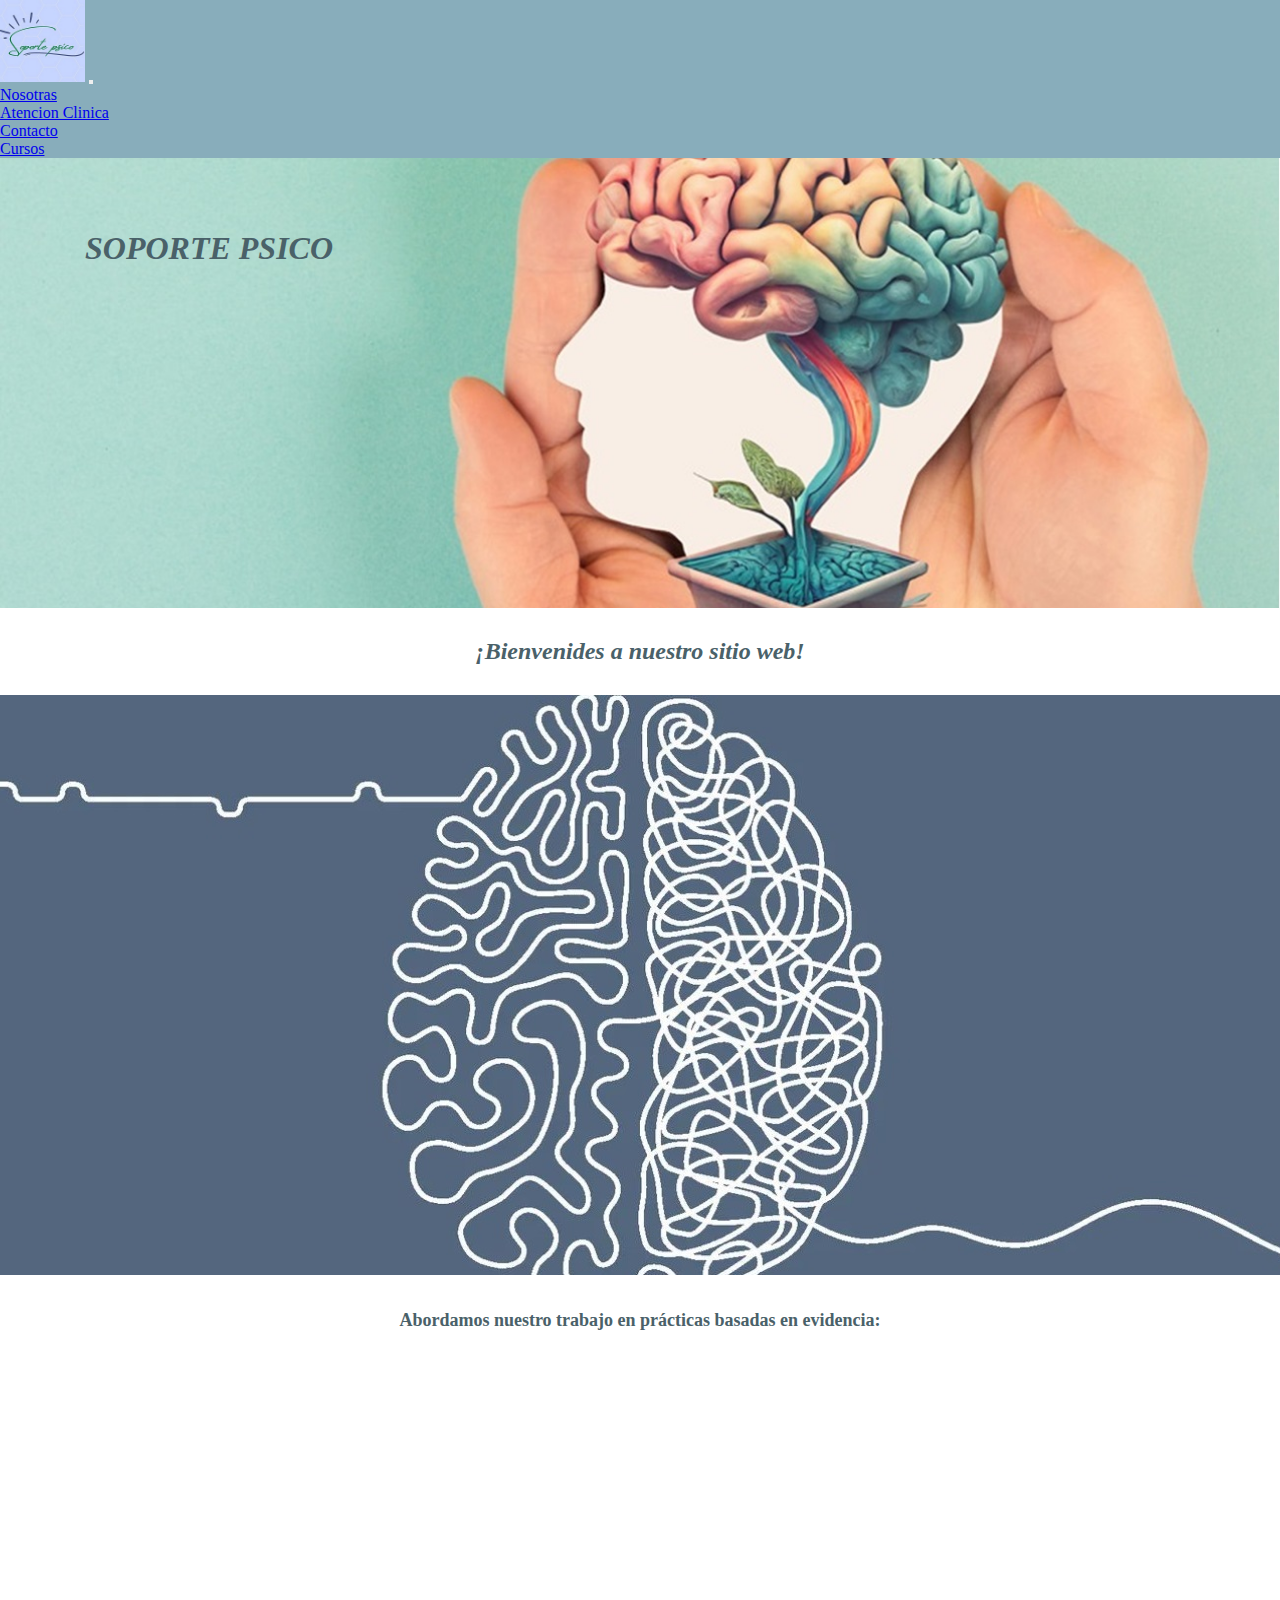
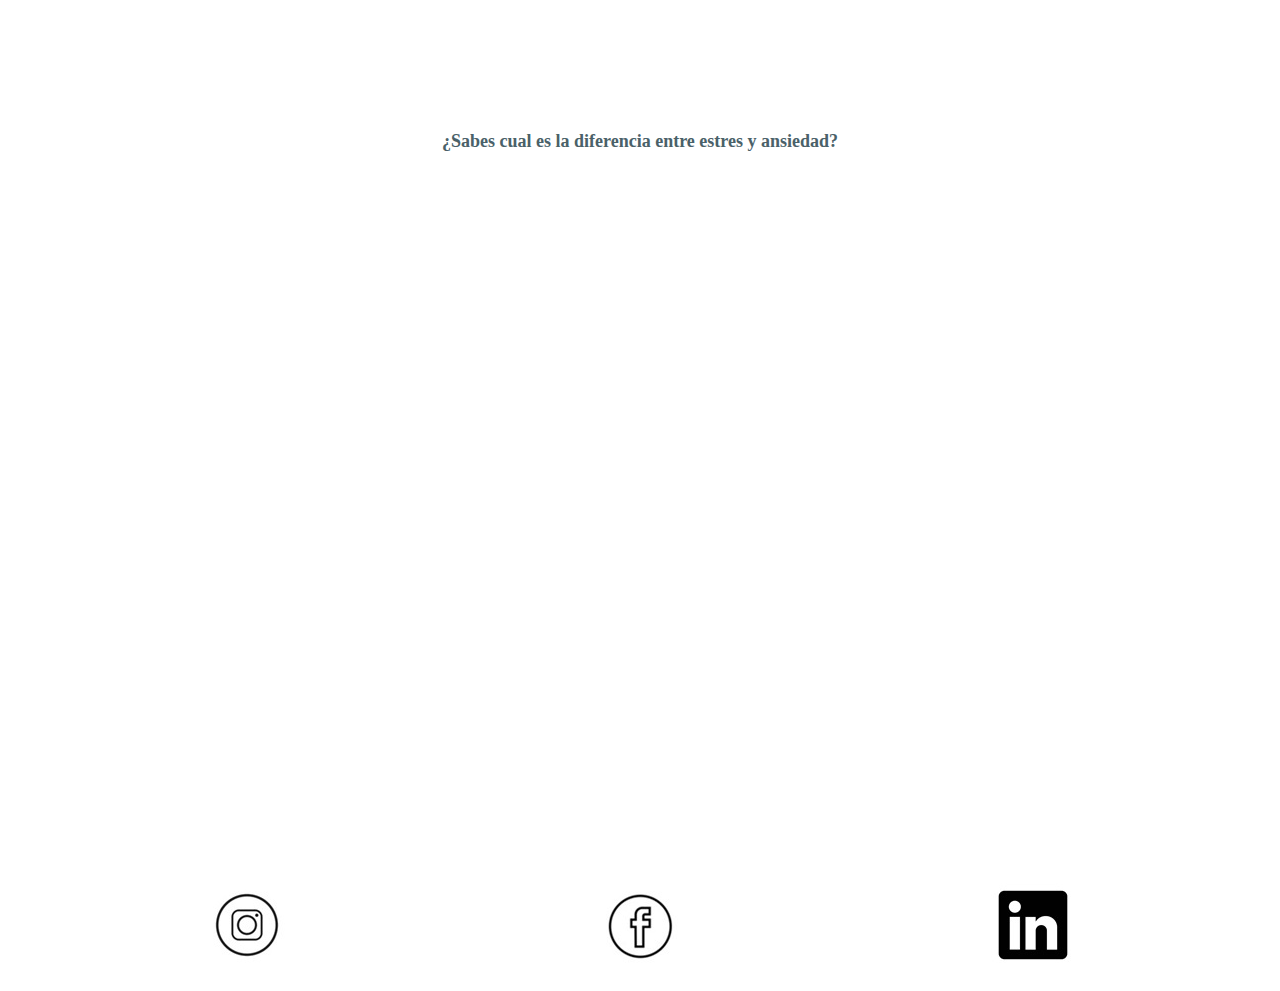
<file: index.html>
<!DOCTYPE html>
<html lang="en">
<head>
    <meta charset="UTF-8">
    <meta name="viewport" content="width=device-width, initial-scale=1.0">

    <meta name="description" content="SoportePsico representa un proyecto dedicado a la divulgación de la psicología científica. Brindamos terapias de enfoque cognitivo-conductual para abordar diversas condiciones de salud mental. Además, proporcionamos cursos diseñados para profesionales que deseen especializarse en técnicas conductuales, ofreciendo una oportunidad para ampliar sus conocimientos y habilidades en el tratamiento de diversas afecciones psicológicas.">
    <meta name="keywords" content="psicología, psicóloga, terapia, emociones, estres, ansiedad">
    <title>Soporte-psico Home</title>
    
    <!-- link animate --> 
    <link rel="stylesheet" href="https://cdnjs.cloudflare.com/ajax/libs/animate.css/4.1.1/animate.min.css"/>
    <!-- aos --> 
    <link href="https://unpkg.com/aos@2.3.1/dist/aos.css" rel="stylesheet">
    <script src="https://unpkg.com/aos@2.3.1/dist/aos.js"></script>
    <!-- link bootstrap --> 
    <link href="https://cdn.jsdelivr.net/npm/bootstrap@5.3.2/dist/css/bootstrap.min.css" rel="stylesheet" integrity="sha384-T3c6CoIi6uLrA9TneNEoa7RxnatzjcDSCmG1MXxSR1GAsXEV/Dwwykc2MPK8M2HN" crossorigin="anonymous">
    <!-- link sass --> 
    <link rel="stylesheet" href="./css/estilo.css">


</head>
<body>

    <!-- Encabezado del sitio --> 
    <header>
        <nav class="navbar navbar-expand-lg colorNav">
            <div class="container-fluid">
              <a class="navbar-brand" href="./index.html"> <img class="logo" src="./imagenes/logo.jpeg" alt="logo soportepsico"></a>
              <button class="navbar-toggler" type="button" data-bs-toggle="collapse" data-bs-target="#navbarNav" aria-controls="navbarNav" aria-expanded="false" aria-label="Toggle navigation">
                <span class="navbar-toggler-icon"></span>
              </button>
              <div class="collapse navbar-collapse justify-content-end" id="navbarNav">
                <ul class="navbar-nav">
                  <li class="nav-item">
                    <a class="nav-link" href="./pages/nosotras.html">Nosotras</a>
                  </li>
                  <li class="nav-item">
                    <a class="nav-link" href="./pages/atencion-clinica.html">Atencion Clinica</a>
                  </li>
                  <li class="nav-item">
                    <a class="nav-link" href="./pages/contacto.html">Contacto</a>
                  </li>
                  <li class="nav-item">
                    <a class="nav-link" href="./pages/cursos.html">Cursos</a>
                  </li>
                </ul>
              </div>
            </div>
          </nav>

    </header>
    <main>
        <!-- Banner, titulo principal y subtitulo --> 

        <section class="fondo">
            <h1 class="soporte animate__animated animate__jello animate__slower"><em>Soporte Psico</em></h1>
            
        </section>

        

        <!-- Presentado la web -->

        <h2>¡Bienvenides a nuestro sitio web!</h2>

        <div class="cerebro">

          <img class="img-fluid" src="./imagenes/cerebroo.jpg" alt="imagen simulando un laberinto con forma de cerebro visto desde arriba">
        </div>

      
        <p class="parrafo-presentacion">Abordamos nuestro trabajo en prácticas basadas en evidencia:</p>
        
       
       <!-- video de youtube -->

       <div class="videotecnicas">

        <iframe width="560" height="315" src="https://www.youtube.com/embed/q46cydPF_pI?si=2jtUUo6bvHrXEVK6" title="YouTube video player" frameborder="0" allow="accelerometer; autoplay; clipboard-write; encrypted-media; gyroscope; picture-in-picture; web-share" allowfullscreen></iframe>

       </div>

       <!-- imagen estres y ansiedad -->

       <p class="ansiedad">¿Sabes cual es la diferencia entre estres y ansiedad?</p>

       
       <section class="grid-ansiedad">
        <div data-aos="flip-left" class="unoestres">
            <img class="img-fluid" src="./imagenes/estres.jpeg" alt="imagen haciendo una comparacion entre estres y ansiedad">
        </div>
        <div data-aos="flip-right" class="unoansiedad">
            <img class="img-fluid" src="./imagenes/estres y ansiedad3.jpg" alt="imagen con algunos consejos para controlar la ansiedad">
        </div>
      
      </section>
    

    </main>



<footer>
    <!-- Final, enlace a redes sociales -->
    
    

    <div class="redes">
        <a href="https://instagram.com/soportepsico?igshid=NjIwNzIyMDk2Mg==">
            <img src="./imagenes/logo ig.jpg" alt="logo de instagram">
        </a>
        
        <a href="https://www.facebook.com">
           <img src="./imagenes/logo facebook.jpg" alt="logo de facebook">
        </a>
       
        <a href="https://ar.linkedin.com">
            <img src="./imagenes/logo in.jpg" alt="logo de linkedin">
        </a>

    </div>
 

</footer>
<script src="https://cdn.jsdelivr.net/npm/bootstrap@5.3.2/dist/js/bootstrap.bundle.min.js" integrity="sha384-C6RzsynM9kWDrMNeT87bh95OGNyZPhcTNXj1NW7RuBCsyN/o0jlpcV8Qyq46cDfL" crossorigin="anonymous"></script>
<script>
  AOS.init();
</script>
</body>
</html>
</file>
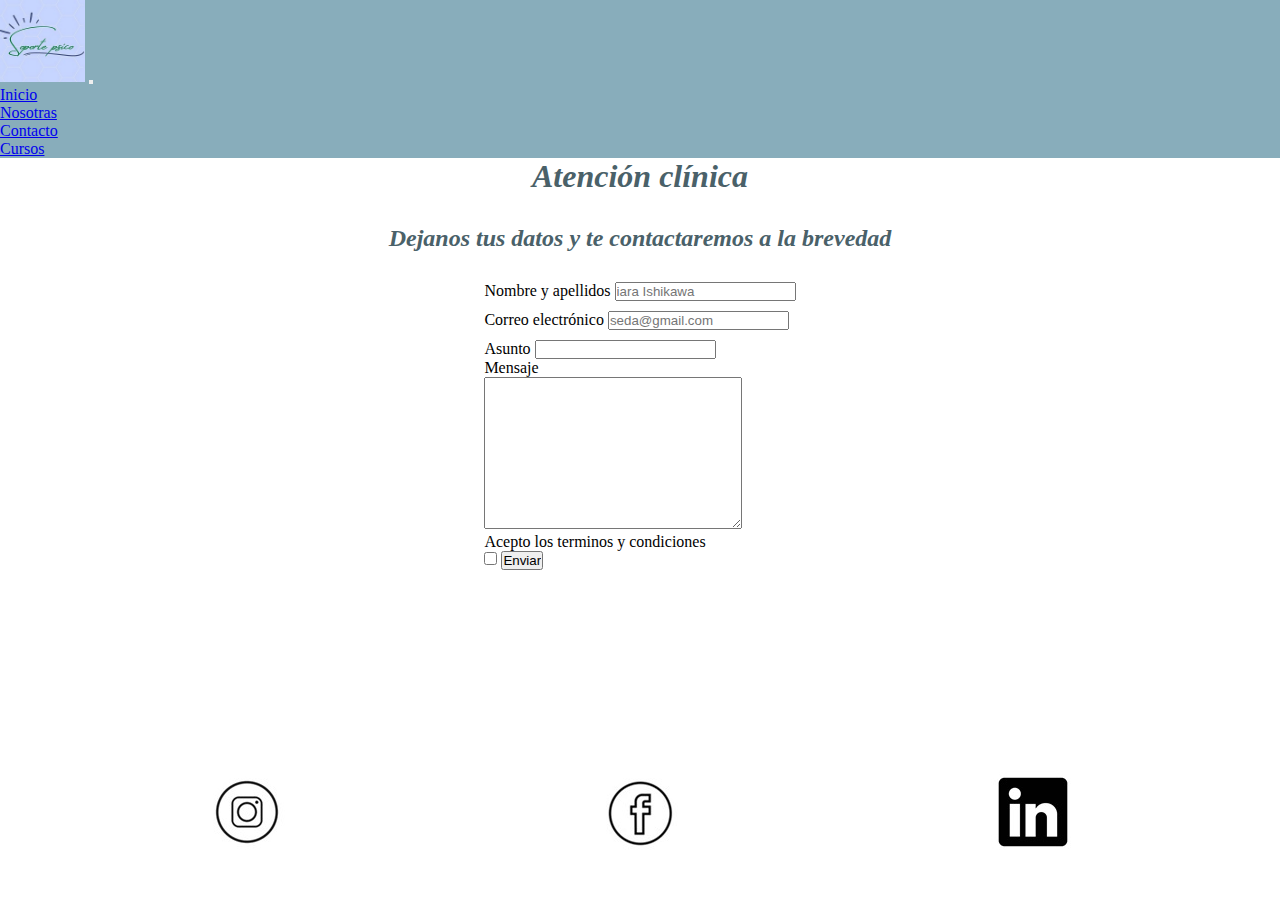
<file: pages/atencion-clinica.html>
<!DOCTYPE html>
<html lang="en">
<head>
    <meta charset="UTF-8">
    <meta name="viewport" content="width=device-width, initial-scale=1.0">

    <meta name="description" content="Aqui podras dejarnos tus datos y te contactaremos a la brevedad">
    <meta name="keywords" content="terapia, tratamiento, atención, acompañamiento">
    <title>Soporte-psico Atención clínica </title>
    
    <!-- link animate --> 
    <link rel="stylesheet" href="https://cdnjs.cloudflare.com/ajax/libs/animate.css/4.1.1/animate.min.css"/>
    <!-- link bootstrap --> 
    <link href="https://cdn.jsdelivr.net/npm/bootstrap@5.3.2/dist/css/bootstrap.min.css" rel="stylesheet" integrity="sha384-T3c6CoIi6uLrA9TneNEoa7RxnatzjcDSCmG1MXxSR1GAsXEV/Dwwykc2MPK8M2HN" crossorigin="anonymous">
    <!-- link sass -->
    <link rel="stylesheet" href="../css/estilo.css">

</head>
<body>
    <!-- Encabezado del sitio --> 
    <header>
        <nav class="navbar navbar-expand-lg colorNav">
            <div class="container-fluid">
              <a class="navbar-brand" href="../index.html"> <img class="logo" src="../imagenes/logo.jpeg" alt="logo soportepsico"></a>
              <button class="navbar-toggler" type="button" data-bs-toggle="collapse" data-bs-target="#navbarNav" aria-controls="navbarNav" aria-expanded="false" aria-label="Toggle navigation">
                <span class="navbar-toggler-icon"></span>
              </button>
              <div class="collapse navbar-collapse justify-content-end" id="navbarNav">
                <ul class="navbar-nav">
                  <li class="nav-item">
                    <a class="nav-link" href="../index.html">Inicio</a>
                  </li>
                  <li class="nav-item">
                    <a class="nav-link" href="./nosotras.html">Nosotras</a>
                  </li>
                  <li class="nav-item">
                    <a class="nav-link" href="./contacto.html">Contacto</a>
                  </li>
                  <li class="nav-item">
                    <a class="nav-link" href="./cursos.html">Cursos</a>
                  </li>
                </ul>
              </div>
            </div>
          </nav>

    </header>
    <main>
        <!-- Titulo principal y secundario -->

        <h1>Atención clínica</h1>

        <h2>Dejanos tus datos y te contactaremos a la brevedad</h2>

        <!-- Formulario -->

        

        <section class="formulario">
            <form action="form.php" method="post">
                <div>
                    <label for="">Nombre y apellidos</label> 
                    <input type="text" name="Nombre y apellidos" id="Nombre" placeholder="iara Ishikawa">
                </div>
                
    
                <div class="separacionuno">
                    <label for="">Correo electrónico</label>
                    <input type="text" name="Correo electrónico" id="email" placeholder="seda@gmail.com">
                </div>
                
    
                <div class="separaciondos">
                    <label for="">Asunto</label>
                    <input type="text" name="Asunto" id="Asunto">
                </div>
                
    
                <div>
                    <p>Mensaje</p>
                    <textarea name="Mensaje" id="Mensaje" cols="30" rows="10"></textarea>
                </div>
    
                <div>
                    <p>Acepto los terminos y condiciones</p>
                    <input type="checkbox" name="" id="">
                    <input type="submit" value="Enviar">
                </div>
                
    
            </form>


        </section>
    </main>   



<footer>
    <!-- Final, enlace a redes sociales -->
    
     
    <div class="redes">
        <a href="https://instagram.com/soportepsico?igshid=NjIwNzIyMDk2Mg==">
            <img src="../imagenes/logo ig.jpg" alt="logo de instagram">
        </a>
        
        <a href="https://www.facebook.com">
           <img src="../imagenes/logo facebook.jpg" alt="logo de facebook">
        </a>
       
        <a href="https://ar.linkedin.com">
            <img src="../imagenes/logo in.jpg" alt="logo de linkedin">
        </a>

    </div>
 

</footer>
<script src="https://cdn.jsdelivr.net/npm/bootstrap@5.3.2/dist/js/bootstrap.bundle.min.js" integrity="sha384-C6RzsynM9kWDrMNeT87bh95OGNyZPhcTNXj1NW7RuBCsyN/o0jlpcV8Qyq46cDfL" crossorigin="anonymous"></script>
</body>
</html>
</file>
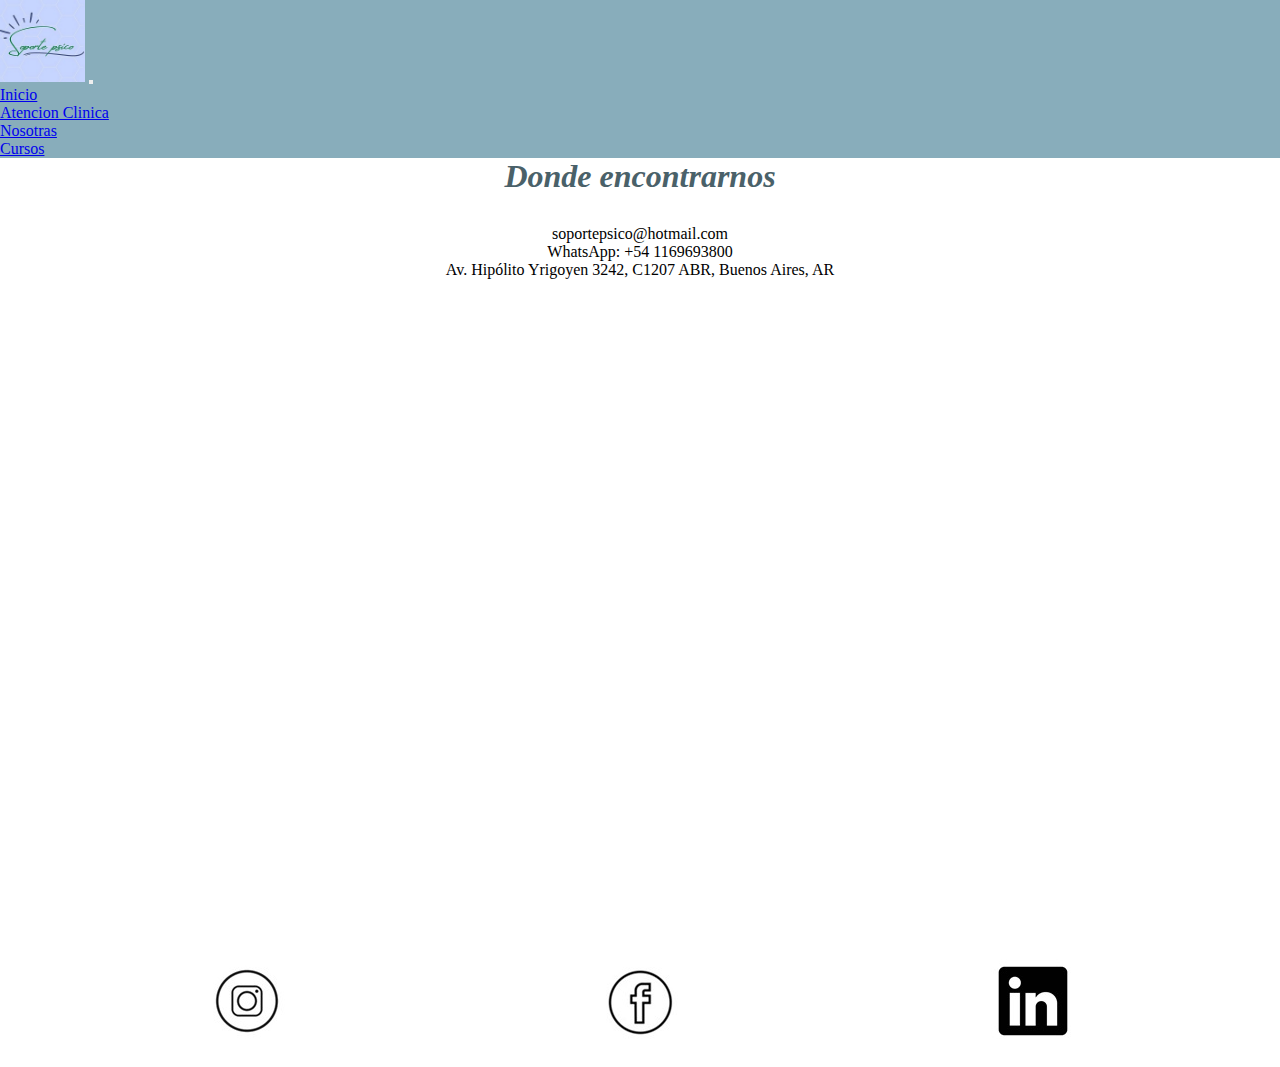
<file: pages/contacto.html>
<!DOCTYPE html>
<html lang="en">
<head>
    <meta charset="UTF-8">
    <meta name="viewport" content="width=device-width, initial-scale=1.0">

    <meta name="description" content="Aqui podras ponerte en contacto con nosotras">
    <meta name="keywords" content="contacto, teléfono, dirección , whatsapp">
    <title>Soporte-psico Contacto</title>

    <!-- link animate --> 
    <link rel="stylesheet" href="https://cdnjs.cloudflare.com/ajax/libs/animate.css/4.1.1/animate.min.css"/>
    <!-- link bootstrap --> 
    <link href="https://cdn.jsdelivr.net/npm/bootstrap@5.3.2/dist/css/bootstrap.min.css" rel="stylesheet" integrity="sha384-T3c6CoIi6uLrA9TneNEoa7RxnatzjcDSCmG1MXxSR1GAsXEV/Dwwykc2MPK8M2HN" crossorigin="anonymous">
    <!-- link sass -->
    <link rel="stylesheet" href="../css/estilo.css">

</head>
<body>
    <!-- Encabezado del sitio --> 
    <header>
        <nav class="navbar navbar-expand-lg colorNav">
            <div class="container-fluid">
              <a class="navbar-brand" href="../index.html"> <img class="logo" src="../imagenes/logo.jpeg" alt="logo soportepsico"></a>
              <button class="navbar-toggler" type="button" data-bs-toggle="collapse" data-bs-target="#navbarNav" aria-controls="navbarNav" aria-expanded="false" aria-label="Toggle navigation">
                <span class="navbar-toggler-icon"></span>
              </button>
              <div class="collapse navbar-collapse justify-content-end" id="navbarNav">
                <ul class="navbar-nav">
                  <li class="nav-item">
                    <a class="nav-link" href="../index.html">Inicio</a>
                  </li>
                  <li class="nav-item">
                    <a class="nav-link" href="./atencion-clinica.html">Atencion Clinica</a>
                  </li>
                  <li class="nav-item">
                    <a class="nav-link" href="./nosotras.html">Nosotras</a>
                  </li>
                  <li class="nav-item">
                    <a class="nav-link" href="./cursos.html">Cursos</a>
                  </li>
                </ul>
              </div>
            </div>
          </nav>

    </header>
    <main>
        <!-- Titulo principal -->

        <h1>Donde encontrarnos</h1>
        
        
        <section class="contactos">
            <ul>
                <li>soportepsico@hotmail.com</li>
                <li>WhatsApp: +54 1169693800</li>
                <li>Av. Hipólito Yrigoyen 3242, C1207 ABR, Buenos Aires, AR</li>
            
            </ul>

        </section>

            <div class="mapa">
                <iframe src="https://www.google.com/maps/embed?pb=!1m18!1m12!1m3!1d3283.6768561833132!2d-58.41497712524622!3d-34.612331957951454!2m3!1f0!2f0!3f0!3m2!1i1024!2i768!4f13.1!3m3!1m2!1s0x95bcca8dd28cf657%3A0xc4f373c874bb9316!2sFacultad%20de%20Psicolog%C3%ADa%2C%20Universidad%20de%20Buenos%20Aires!5e0!3m2!1ses-419!2sar!4v1696792023795!5m2!1ses-419!2sar" width="600" height="450" style="border:0;" allowfullscreen="" loading="lazy" referrerpolicy="no-referrer-when-downgrade"></iframe>

            </div>

           
       
    </main>    




<footer>
    <!-- Final, enlace a redes sociales -->
     
    <div class="redes">
        <a href="https://instagram.com/soportepsico?igshid=NjIwNzIyMDk2Mg==">
            <img src="../imagenes/logo ig.jpg" alt="logo de instagram">
        </a>
        
        <a href="https://www.facebook.com">
           <img src="../imagenes/logo facebook.jpg" alt="logo de facebook">
        </a>
       
        <a href="https://ar.linkedin.com">
            <img src="../imagenes/logo in.jpg" alt="logo de linkedin">
        </a>

    </div>
    
 

</footer>
<script src="https://cdn.jsdelivr.net/npm/bootstrap@5.3.2/dist/js/bootstrap.bundle.min.js" integrity="sha384-C6RzsynM9kWDrMNeT87bh95OGNyZPhcTNXj1NW7RuBCsyN/o0jlpcV8Qyq46cDfL" crossorigin="anonymous"></script>
</body>
</html>
</file>
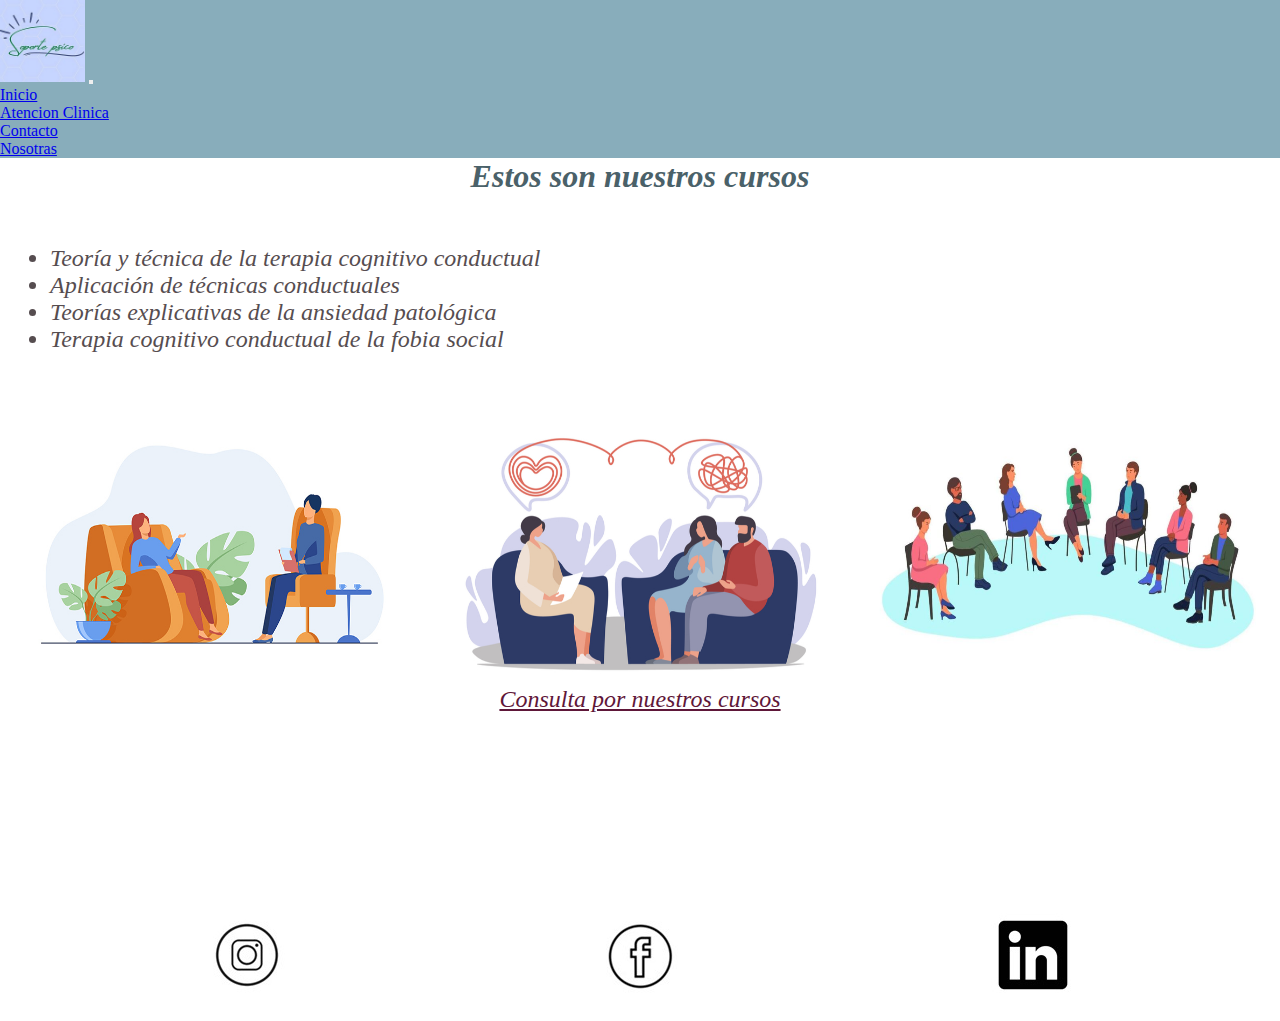
<file: pages/cursos.html>
<!DOCTYPE html>
<html lang="en">
<head>
    <meta charset="UTF-8">
    <meta name="viewport" content="width=device-width, initial-scale=1.0">

    <meta name="description" content="Aqui podras recibir asesoramiento acerca de los cursos que ofrecemos">
    <meta name="keywords" content="cursos, aprendizaje, psicólogo, desarrollo académico, profesionales">
    <title>Soporte-psico Cursos</title>

    <!-- link animate --> 
    <link rel="stylesheet" href="https://cdnjs.cloudflare.com/ajax/libs/animate.css/4.1.1/animate.min.css"/>
    <!-- link bootstrap --> 
    <link href="https://cdn.jsdelivr.net/npm/bootstrap@5.3.2/dist/css/bootstrap.min.css" rel="stylesheet" integrity="sha384-T3c6CoIi6uLrA9TneNEoa7RxnatzjcDSCmG1MXxSR1GAsXEV/Dwwykc2MPK8M2HN" crossorigin="anonymous">
    <!-- link sass -->
    <link rel="stylesheet" href="../css/estilo.css">

</head>
<body>
    <!-- Encabezado del sitio --> 
    <header>
        <nav class="navbar navbar-expand-lg colorNav">
            <div class="container-fluid">
              <a class="navbar-brand" href="../index.html"> <img class="logo" src="../imagenes/logo.jpeg" alt="logo soportepsico"></a>
              <button class="navbar-toggler" type="button" data-bs-toggle="collapse" data-bs-target="#navbarNav" aria-controls="navbarNav" aria-expanded="false" aria-label="Toggle navigation">
                <span class="navbar-toggler-icon"></span>
              </button>
              <div class="collapse navbar-collapse justify-content-end" id="navbarNav">
                <ul class="navbar-nav">
                  <li class="nav-item">
                    <a class="nav-link" href="../index.html">Inicio</a>
                  </li>
                  <li class="nav-item">
                    <a class="nav-link" href="./atencion-clinica.html">Atencion Clinica</a>
                  </li>
                  <li class="nav-item">
                    <a class="nav-link" href="./contacto.html">Contacto</a>
                  </li>
                  <li class="nav-item">
                    <a class="nav-link" href="./nosotras.html">Nosotras</a>
                  </li>
                </ul>
              </div>
            </div>
          </nav>

    </header>
    <main>
        <!-- Titulo principal -->

        <h1>Estos son nuestros cursos</h1>
        
        
        <section class="cursos">
            <ul>
                <li>Teoría y técnica de la terapia cognitivo conductual</li>
                
                <li>Aplicación de técnicas conductuales</li>
                
                <li>Teorías explicativas de la ansiedad patológica</li>
                
                <li>Terapia cognitivo conductual de la fobia social</li>
            </ul>
        
        </section>

        <section class="grid-container">
            <div class="grid-item tres">
                <img src="../imagenes/terapia3.jpg" alt="imagen de una sesión de terapia, hay una psicóloga con una paciente conversando">
            </div>
            <div class="grid-item dos">
                <img src="../imagenes/terapia2.jpg" alt="imagen de una sesión de terapia de pareja, hay una psicóloga con dos pacientes conversando">
            </div>
            <div class="grid-item uno">
                <img src="../imagenes/terapia1.jpg" alt="imagen de una sesión de terapia de grupo, hay una psicóloga conversando con un grupo de personas">
            </div>
        </section>
        

        <section class="consultasc">
            <a href="https://instagram.com/soportepsico?igshid=NjIwNzIyMDk2Mg==">Consulta por nuestros cursos</a>
        </section>

    </main>   

    


<footer>
    <!-- Final, enlace a redes sociales -->
    
  
    <div class="redes">
        <a href="https://instagram.com/soportepsico?igshid=NjIwNzIyMDk2Mg==">
            <img src="../imagenes/logo ig.jpg" alt="logo de instagram">
        </a>
        
        <a href="https://www.facebook.com">
           <img src="../imagenes/logo facebook.jpg" alt="logo de facebook">
        </a>
       
        <a href="https://ar.linkedin.com">
            <img src="../imagenes/logo in.jpg" alt="logo de linkedin">
        </a>

    </div>

</footer>
<script src="https://cdn.jsdelivr.net/npm/bootstrap@5.3.2/dist/js/bootstrap.bundle.min.js" integrity="sha384-C6RzsynM9kWDrMNeT87bh95OGNyZPhcTNXj1NW7RuBCsyN/o0jlpcV8Qyq46cDfL" crossorigin="anonymous"></script>
</body>
</html>
</file>
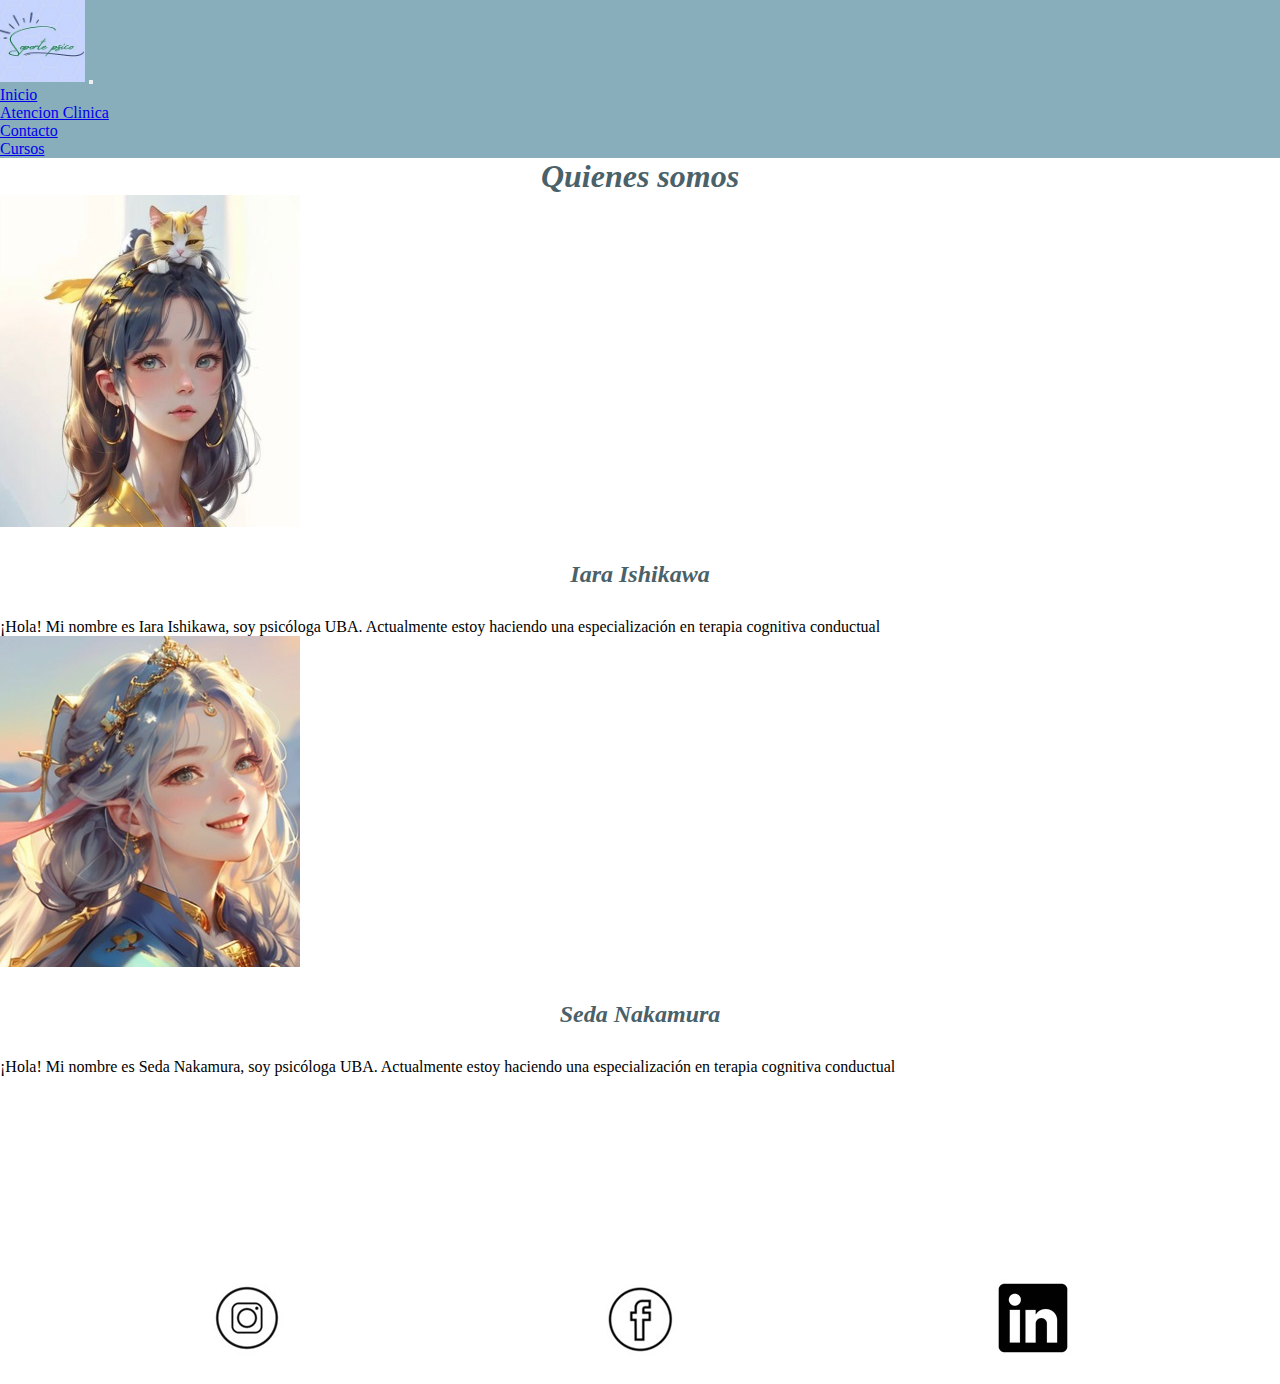
<file: pages/nosotras.html>
<!DOCTYPE html>
<html lang="en">
<head>
    <meta charset="UTF-8">
    <meta name="viewport" content="width=device-width, initial-scale=1.0">

    <meta name="description" content="Aqui te presentamos a las dos psicólogas que forman este espacio soportepsico">
    <meta name="keywords" content="terapeuta, psicóloga, psicólogo, profesionales de la salud mental">
    <title>Soporte-psico Nosotras</title>

    <!-- link animate --> 
    <link rel="stylesheet" href="https://cdnjs.cloudflare.com/ajax/libs/animate.css/4.1.1/animate.min.css"/>
    <!-- link bootstrap --> 
    <link href="https://cdn.jsdelivr.net/npm/bootstrap@5.3.2/dist/css/bootstrap.min.css" rel="stylesheet" integrity="sha384-T3c6CoIi6uLrA9TneNEoa7RxnatzjcDSCmG1MXxSR1GAsXEV/Dwwykc2MPK8M2HN" crossorigin="anonymous">
    <!-- link sass -->
    <link rel="stylesheet" href="../css/estilo.css">
    
    
</head>
<body>
    <!-- Encabezado --> 
    <header>
        <nav class="navbar navbar-expand-lg colorNav">
            <div class="container-fluid">
              <a class="navbar-brand" href="../index.html"> <img class="logo" src="../imagenes/logo.jpeg" alt="logo soportepsico"></a>
              <button class="navbar-toggler" type="button" data-bs-toggle="collapse" data-bs-target="#navbarNav" aria-controls="navbarNav" aria-expanded="false" aria-label="Toggle navigation">
                <span class="navbar-toggler-icon"></span>
              </button>
              <div class="collapse navbar-collapse justify-content-end" id="navbarNav">
                <ul class="navbar-nav">
                  <li class="nav-item">
                    <a class="nav-link" href="../index.html">Inicio</a>
                  </li>
                  <li class="nav-item">
                    <a class="nav-link" href="./atencion-clinica.html">Atencion Clinica</a>
                  </li>
                  <li class="nav-item">
                    <a class="nav-link" href="./contacto.html">Contacto</a>
                  </li>
                  <li class="nav-item">
                    <a class="nav-link" href="./cursos.html">Cursos</a>
                  </li>
                </ul>
              </div>
            </div>
          </nav>

    </header>
    <main>
        <!-- Titulo principal -->

        <h1>Quienes somos</h1>

        <div class="row">
            <div class="col-sm-6 mb-3 mb-sm-0">
              <div class="card text-center mt-5 w-75 ms-5">
                <img src="../imagenes/iara.jpg" alt="imagen de una de las psicólogas, iara">
                <div class="card-body">
                  <h2 class="card-title">Iara Ishikawa</h5>
                  <p class="card-text">¡Hola! Mi nombre es Iara Ishikawa, soy psicóloga UBA. Actualmente estoy haciendo una especialización en terapia cognitiva conductual</p>
                  
                </div>
              </div>
            </div>
            <div class="col-sm-6">
              <div class="card text-center mt-5 w-75 ms-5" >
                <img src="../imagenes/seda.jpg" alt="imagen de una de las psicólogas, seda">
                <div class="card-body">
                  <h2 class="card-title">Seda Nakamura</h5>
                  <p class="card-text">¡Hola! Mi nombre es Seda Nakamura, soy psicóloga UBA. Actualmente estoy haciendo una especialización en terapia cognitiva conductual</p>
                  
                </div>
              </div>
            </div>
          </div>

    </main>
    

<footer>
    <!-- Final, enlace a redes sociales -->
    
    <div class="redes">
        <a href="https://instagram.com/soportepsico?igshid=NjIwNzIyMDk2Mg==">
            <img src="../imagenes/logo ig.jpg" alt="logo de instagram">
        </a>
        
        <a href="https://www.facebook.com">
           <img src="../imagenes/logo facebook.jpg" alt="logo de facebook">
        </a>
       
        <a href="https://ar.linkedin.com">
            <img src="../imagenes/logo in.jpg" alt="logo de linkedin">
        </a>

    </div>
 

</footer>
<script src="https://cdn.jsdelivr.net/npm/bootstrap@5.3.2/dist/js/bootstrap.bundle.min.js" integrity="sha384-C6RzsynM9kWDrMNeT87bh95OGNyZPhcTNXj1NW7RuBCsyN/o0jlpcV8Qyq46cDfL" crossorigin="anonymous"></script>
</body>
</html>
</file>
<file: css/estilo.css>
* {
  padding: 0;
  margin: 0;
  box-sizing: border-box;
}

header .colorNav {
  background-color: rgb(136, 173, 187);
}
header .logo {
  width: 85px;
}

.fondo {
  display: flex;
  height: 450px;
  background-image: url(../imagenes/manoscerebro.jpg);
  background-position: center;
  background-size: cover;
}
.fondo .soporte {
  display: flex;
  justify-content: left;
  align-items: center;
  height: 40%;
  width: 85%;
  margin-left: 85px;
  font-size: xx-large;
  text-transform: uppercase;
}

h1 {
  display: flex;
  justify-content: center;
  color: rgb(74, 97, 105);
  font-style: italic;
  font-family: cursive;
  text-align: center;
}

h2 {
  display: flex;
  text-align: center;
  justify-content: center;
  color: rgb(74, 97, 105);
  margin: 30px;
  font-style: italic;
  font-family: cursive;
}

h2:hover {
  color: blueviolet;
}

.cerebro {
  display: flex;
  justify-content: center;
  align-items: center;
}

.parrafo-presentacion {
  display: flex;
  justify-content: center;
  text-align: center;
  font-size: large;
  color: rgb(74, 97, 105);
  margin: 35px;
  font-weight: bold;
}

.videotecnicas {
  display: flex;
  justify-content: center;
  align-items: center;
}

.ansiedad {
  display: flex;
  justify-content: center;
  text-align: center;
  font-size: large;
  font-weight: bold;
  color: rgb(74, 97, 105);
  margin: 50px;
}

.grid-ansiedad {
  display: grid;
  place-items: center;
  grid-template-columns: auto auto;
  grid-template-rows: repeat 2, 100px;
  column-gap: 10px;
  row-gap: 10px;
}
.grid-ansiedad .unoestres {
  grid-column: 1/1;
  grid-row: 1/2;
}
.grid-ansiedad .unoansiedad {
  grid-column: 2/2;
  grid-row: 1/2;
}

.redes {
  display: flex;
  flex-direction: row;
  justify-content: space-around;
  margin: 200px 50px 20px 50px;
}

.formulario {
  display: flex;
  justify-content: center;
  align-items: center;
}
.formulario .separacionuno {
  margin-top: 10px;
}
.formulario .separaciondos {
  margin-top: 10px;
}

.contactos {
  display: flex;
  justify-content: center;
  text-align: center;
  margin-top: 30px;
}
.contactos ul {
  list-style: none;
}

.mapa {
  display: flex;
  justify-content: center;
  align-items: center;
  margin-top: 30px;
}

.cursos {
  color: rgb(86, 77, 80);
  font-size: x-large;
  font-style: italic;
  margin: 50px;
}

.grid-container {
  display: grid;
  grid-template-columns: auto auto auto;
  grid-template-rows: repeat 3, 100px;
  column-gap: 10px;
  row-gap: 10px;
}
.grid-container .grid-item {
  padding: 5px;
}
.grid-container .grid-item img {
  height: 100%;
  width: 100%;
}
.grid-container .tres {
  grid-column: 1/2;
  grid-row: 1/3;
  margin-left: 5px;
}
.grid-container .dos {
  grid-column: 2/3;
  grid-row: 1/3;
}
.grid-container .uno {
  grid-column: 3/4;
  grid-row: 1/3;
}

.consultasc a {
  display: flex;
  justify-content: center;
  text-align: center;
  color: rgb(95, 23, 57);
  font-size: x-large;
  font-style: italic;
}

/*# sourceMappingURL=estilo.css.map */
</file>
